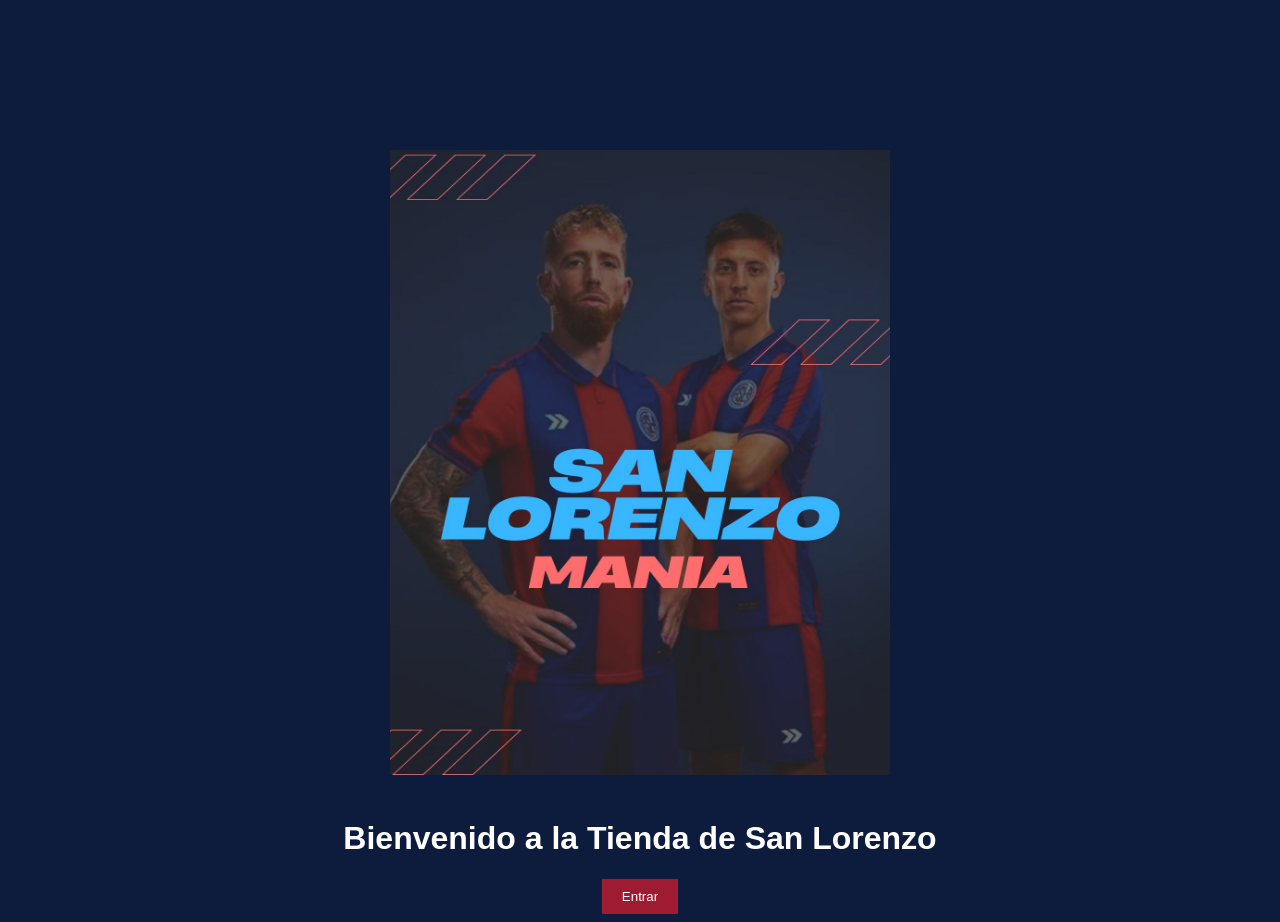
<file: index.html>
<!DOCTYPE html>
<html lang="en">
<head>
    <meta charset="UTF-8">
    <meta name="viewport" content="width=device-width, initial-scale=1.0">
    <script src="./assets/js/paginainicio.js" defer></script>
    <link rel="stylesheet" href="./assets/css/bienvenida.css">
    <title>inicio</title>
</head>
<body>

<div class="bienvenida">

<img src="./assets/img/LOGO.jpg" alt="San Lorenzo">

<h1>Bienvenido a la Tienda de San Lorenzo</h1>

<button id="entrar">Entrar</button>

</div>

</body>
</html>
</file>
<file: assets/css/bienvenida.css>
body{
font-family: Arial;
text-align: center;
background-color:#0d1b3d;
color:white;
}

.bienvenida{
margin-top:150px;
}

img{
width:500px;
margin-bottom:20px;
}

button{
padding:10px 20px;
background:#9e1b32;
color:white;
border:none;
cursor:pointer;
}
</file>
